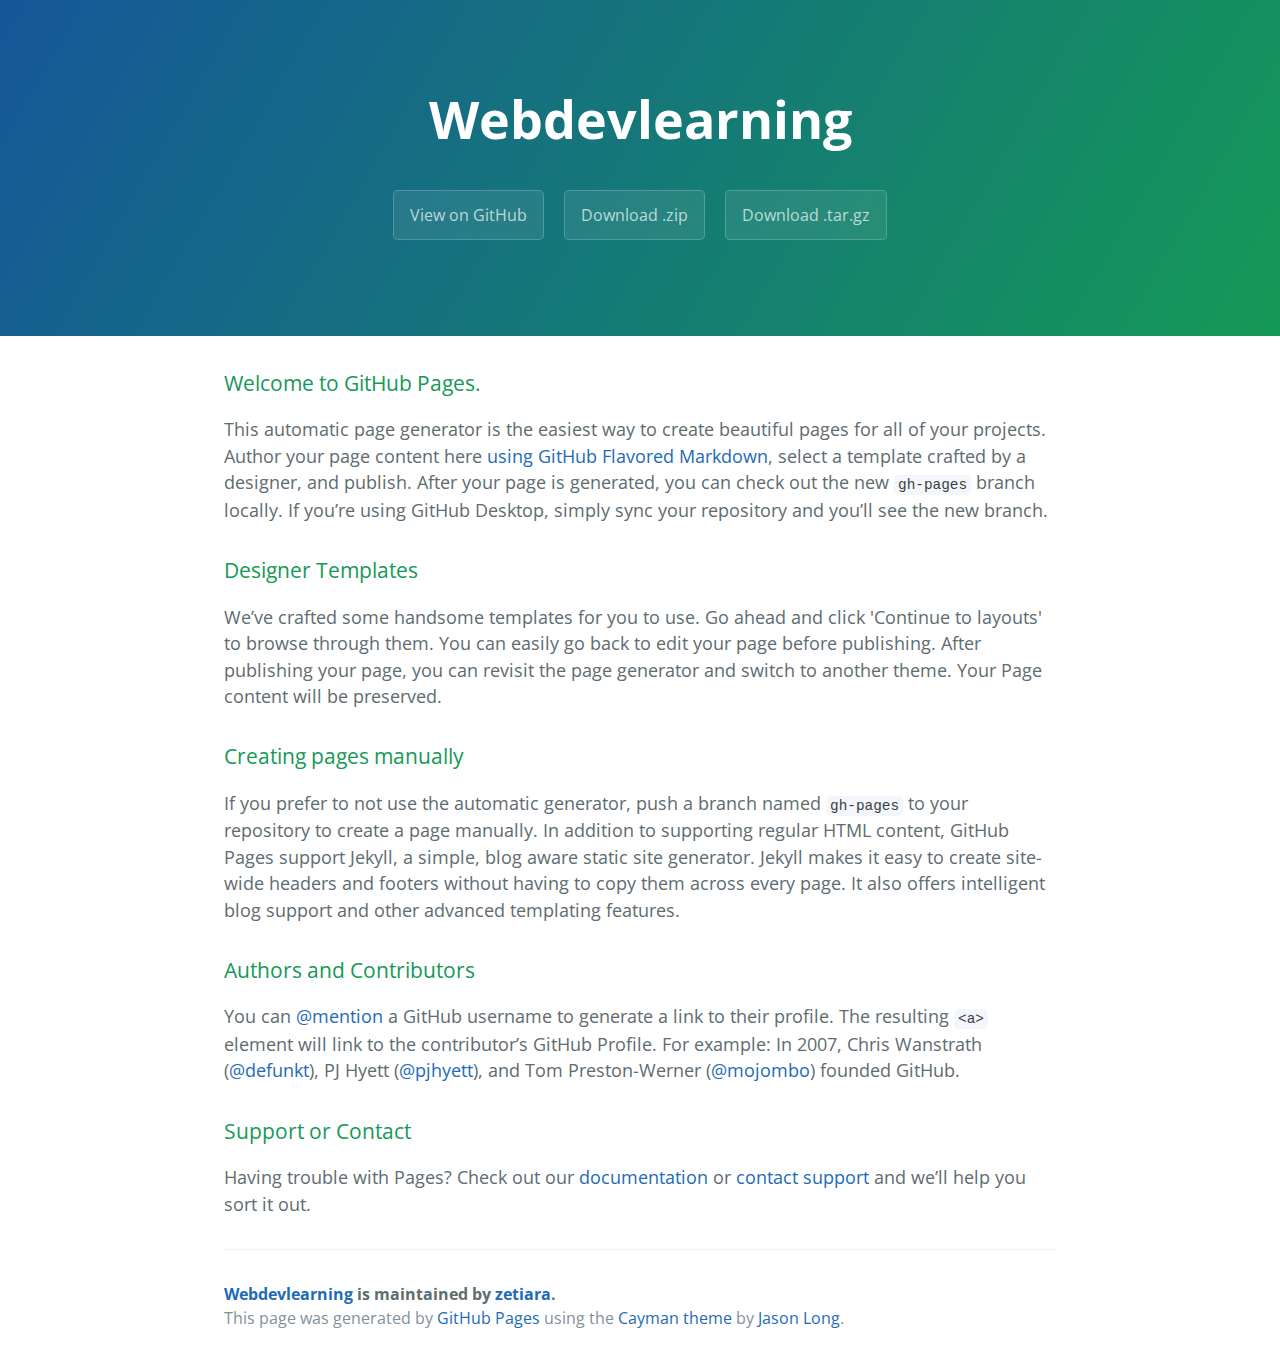
<file: index.html>
<!DOCTYPE html>
<html lang="en-us">
  <head>
    <meta charset="UTF-8">
    <title>Webdevlearning by zetiara</title>
    <meta name="viewport" content="width=device-width, initial-scale=1">
    <link rel="stylesheet" type="text/css" href="stylesheets/normalize.css" media="screen">
    <link href='https://fonts.googleapis.com/css?family=Open+Sans:400,700' rel='stylesheet' type='text/css'>
    <link rel="stylesheet" type="text/css" href="stylesheets/stylesheet.css" media="screen">
    <link rel="stylesheet" type="text/css" href="stylesheets/github-light.css" media="screen">
  </head>
  <body>
    <section class="page-header">
      <h1 class="project-name">Webdevlearning</h1>
      <h2 class="project-tagline"></h2>
      <a href="https://github.com/zetiara/WebdevLearning" class="btn">View on GitHub</a>
      <a href="https://github.com/zetiara/WebdevLearning/zipball/master" class="btn">Download .zip</a>
      <a href="https://github.com/zetiara/WebdevLearning/tarball/master" class="btn">Download .tar.gz</a>
    </section>

    <section class="main-content">
      <h3>
<a id="welcome-to-github-pages" class="anchor" href="#welcome-to-github-pages" aria-hidden="true"><span aria-hidden="true" class="octicon octicon-link"></span></a>Welcome to GitHub Pages.</h3>

<p>This automatic page generator is the easiest way to create beautiful pages for all of your projects. Author your page content here <a href="https://guides.github.com/features/mastering-markdown/">using GitHub Flavored Markdown</a>, select a template crafted by a designer, and publish. After your page is generated, you can check out the new <code>gh-pages</code> branch locally. If you’re using GitHub Desktop, simply sync your repository and you’ll see the new branch.</p>

<h3>
<a id="designer-templates" class="anchor" href="#designer-templates" aria-hidden="true"><span aria-hidden="true" class="octicon octicon-link"></span></a>Designer Templates</h3>

<p>We’ve crafted some handsome templates for you to use. Go ahead and click 'Continue to layouts' to browse through them. You can easily go back to edit your page before publishing. After publishing your page, you can revisit the page generator and switch to another theme. Your Page content will be preserved.</p>

<h3>
<a id="creating-pages-manually" class="anchor" href="#creating-pages-manually" aria-hidden="true"><span aria-hidden="true" class="octicon octicon-link"></span></a>Creating pages manually</h3>

<p>If you prefer to not use the automatic generator, push a branch named <code>gh-pages</code> to your repository to create a page manually. In addition to supporting regular HTML content, GitHub Pages support Jekyll, a simple, blog aware static site generator. Jekyll makes it easy to create site-wide headers and footers without having to copy them across every page. It also offers intelligent blog support and other advanced templating features.</p>

<h3>
<a id="authors-and-contributors" class="anchor" href="#authors-and-contributors" aria-hidden="true"><span aria-hidden="true" class="octicon octicon-link"></span></a>Authors and Contributors</h3>

<p>You can <a href="https://help.github.com/articles/basic-writing-and-formatting-syntax/#mentioning-users-and-teams" class="user-mention">@mention</a> a GitHub username to generate a link to their profile. The resulting <code>&lt;a&gt;</code> element will link to the contributor’s GitHub Profile. For example: In 2007, Chris Wanstrath (<a href="https://github.com/defunkt" class="user-mention">@defunkt</a>), PJ Hyett (<a href="https://github.com/pjhyett" class="user-mention">@pjhyett</a>), and Tom Preston-Werner (<a href="https://github.com/mojombo" class="user-mention">@mojombo</a>) founded GitHub.</p>

<h3>
<a id="support-or-contact" class="anchor" href="#support-or-contact" aria-hidden="true"><span aria-hidden="true" class="octicon octicon-link"></span></a>Support or Contact</h3>

<p>Having trouble with Pages? Check out our <a href="https://help.github.com/pages">documentation</a> or <a href="https://github.com/contact">contact support</a> and we’ll help you sort it out.</p>

      <footer class="site-footer">
        <span class="site-footer-owner"><a href="https://github.com/zetiara/WebdevLearning">Webdevlearning</a> is maintained by <a href="https://github.com/zetiara">zetiara</a>.</span>

        <span class="site-footer-credits">This page was generated by <a href="https://pages.github.com">GitHub Pages</a> using the <a href="https://github.com/jasonlong/cayman-theme">Cayman theme</a> by <a href="https://twitter.com/jasonlong">Jason Long</a>.</span>
      </footer>

    </section>

  
  </body>
</html>
</file>
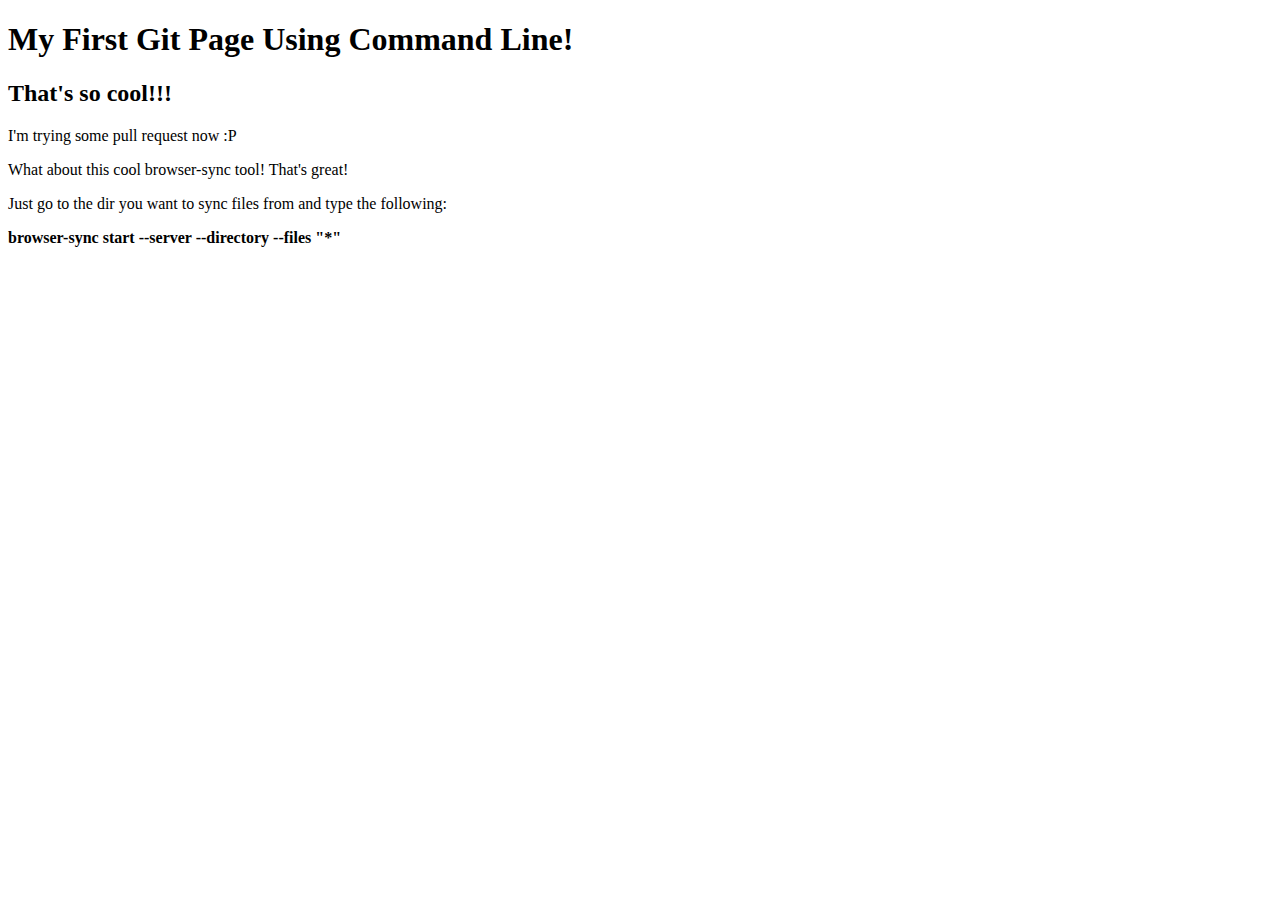
<file: site/index.html>
<!DOCTYPE html>
<html>
<head>
	<title>Hello Github!</title>
</head>
<body>
<h1>My First Git Page Using Command Line!</h1>
<h2>That's so cool!!!</h2>
<p>I'm trying some pull request now :P</p>
<p>What about this cool browser-sync tool! That's great!</p>
<p>Just go to the dir you want to sync files from and type the following:</p>
<li><b>browser-sync start --server --directory --files "*"</b></li>
</body>
</html>
</file>
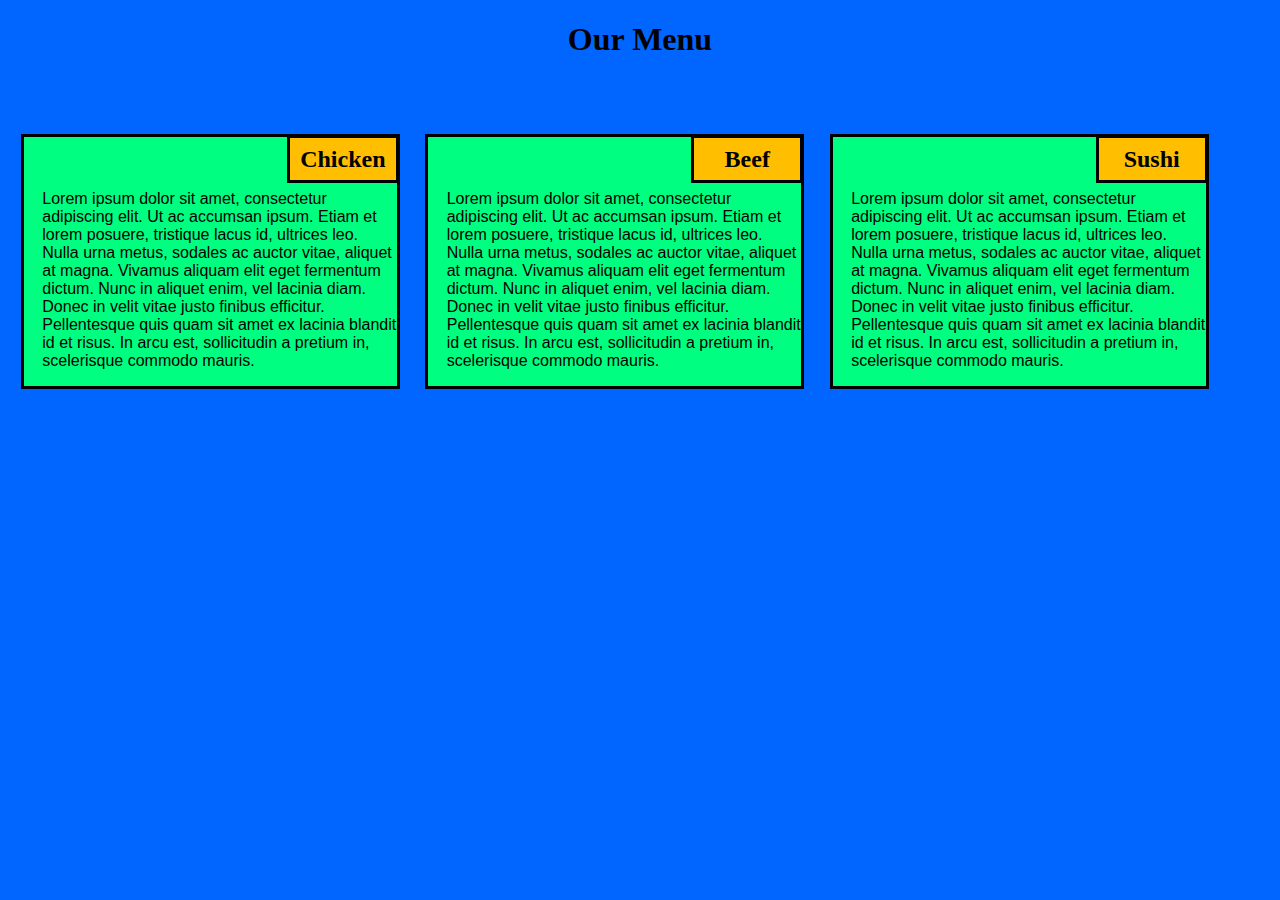
<file: site/CourseraAssignments/Mod_2/index.html>
<!DOCTYPE html>
<html>
<head>
	<title>First Responsive Page</title>

	<meta name="viewport" content="width = device-width, initial-scale=1">

	<link rel="stylesheet" type="text/css" href="style.css">
</head>
<body>
	<h1>Our Menu</h1>

	<div class="container">

		<div>
			<h2>Chicken</h2>	
			<p>Lorem ipsum dolor sit amet, consectetur adipiscing elit. Ut ac accumsan ipsum. Etiam et lorem posuere, tristique lacus id, ultrices leo. Nulla urna metus, sodales ac auctor vitae, aliquet at magna. Vivamus aliquam elit eget fermentum dictum. Nunc in aliquet enim, vel lacinia diam. Donec in velit vitae justo finibus efficitur. Pellentesque quis quam sit amet ex lacinia blandit id et risus. In arcu est, sollicitudin a pretium in, scelerisque commodo mauris.</p>
		</div>

		<div>
			<h2>Beef</h2>	
			<p>Lorem ipsum dolor sit amet, consectetur adipiscing elit. Ut ac accumsan ipsum. Etiam et lorem posuere, tristique lacus id, ultrices leo. Nulla urna metus, sodales ac auctor vitae, aliquet at magna. Vivamus aliquam elit eget fermentum dictum. Nunc in aliquet enim, vel lacinia diam. Donec in velit vitae justo finibus efficitur. Pellentesque quis quam sit amet ex lacinia blandit id et risus. In arcu est, sollicitudin a pretium in, scelerisque commodo mauris.</p>
		</div>

		<div id="thirdDiv">
			<h2>Sushi</h2>	
			<p>Lorem ipsum dolor sit amet, consectetur adipiscing elit. Ut ac accumsan ipsum. Etiam et lorem posuere, tristique lacus id, ultrices leo. Nulla urna metus, sodales ac auctor vitae, aliquet at magna. Vivamus aliquam elit eget fermentum dictum. Nunc in aliquet enim, vel lacinia diam. Donec in velit vitae justo finibus efficitur. Pellentesque quis quam sit amet ex lacinia blandit id et risus. In arcu est, sollicitudin a pretium in, scelerisque commodo mauris.</p>
		</div>

	</div>
</body>
</html>
</file>
<file: stylesheets/stylesheet.css>
* {
  box-sizing: border-box; }

body {
  padding: 0;
  margin: 0;
  font-family: "Open Sans", "Helvetica Neue", Helvetica, Arial, sans-serif;
  font-size: 16px;
  line-height: 1.5;
  color: #606c71; }

a {
  color: #1e6bb8;
  text-decoration: none; }
  a:hover {
    text-decoration: underline; }

.btn {
  display: inline-block;
  margin-bottom: 1rem;
  color: rgba(255, 255, 255, 0.7);
  background-color: rgba(255, 255, 255, 0.08);
  border-color: rgba(255, 255, 255, 0.2);
  border-style: solid;
  border-width: 1px;
  border-radius: 0.3rem;
  transition: color 0.2s, background-color 0.2s, border-color 0.2s; }
  .btn + .btn {
    margin-left: 1rem; }

.btn:hover {
  color: rgba(255, 255, 255, 0.8);
  text-decoration: none;
  background-color: rgba(255, 255, 255, 0.2);
  border-color: rgba(255, 255, 255, 0.3); }

@media screen and (min-width: 64em) {
  .btn {
    padding: 0.75rem 1rem; } }

@media screen and (min-width: 42em) and (max-width: 64em) {
  .btn {
    padding: 0.6rem 0.9rem;
    font-size: 0.9rem; } }

@media screen and (max-width: 42em) {
  .btn {
    display: block;
    width: 100%;
    padding: 0.75rem;
    font-size: 0.9rem; }
    .btn + .btn {
      margin-top: 1rem;
      margin-left: 0; } }

.page-header {
  color: #fff;
  text-align: center;
  background-color: #159957;
  background-image: linear-gradient(120deg, #155799, #159957); }

@media screen and (min-width: 64em) {
  .page-header {
    padding: 5rem 6rem; } }

@media screen and (min-width: 42em) and (max-width: 64em) {
  .page-header {
    padding: 3rem 4rem; } }

@media screen and (max-width: 42em) {
  .page-header {
    padding: 2rem 1rem; } }

.project-name {
  margin-top: 0;
  margin-bottom: 0.1rem; }

@media screen and (min-width: 64em) {
  .project-name {
    font-size: 3.25rem; } }

@media screen and (min-width: 42em) and (max-width: 64em) {
  .project-name {
    font-size: 2.25rem; } }

@media screen and (max-width: 42em) {
  .project-name {
    font-size: 1.75rem; } }

.project-tagline {
  margin-bottom: 2rem;
  font-weight: normal;
  opacity: 0.7; }

@media screen and (min-width: 64em) {
  .project-tagline {
    font-size: 1.25rem; } }

@media screen and (min-width: 42em) and (max-width: 64em) {
  .project-tagline {
    font-size: 1.15rem; } }

@media screen and (max-width: 42em) {
  .project-tagline {
    font-size: 1rem; } }

.main-content :first-child {
  margin-top: 0; }
.main-content img {
  max-width: 100%; }
.main-content h1, .main-content h2, .main-content h3, .main-content h4, .main-content h5, .main-content h6 {
  margin-top: 2rem;
  margin-bottom: 1rem;
  font-weight: normal;
  color: #159957; }
.main-content p {
  margin-bottom: 1em; }
.main-content code {
  padding: 2px 4px;
  font-family: Consolas, "Liberation Mono", Menlo, Courier, monospace;
  font-size: 0.9rem;
  color: #383e41;
  background-color: #f3f6fa;
  border-radius: 0.3rem; }
.main-content pre {
  padding: 0.8rem;
  margin-top: 0;
  margin-bottom: 1rem;
  font: 1rem Consolas, "Liberation Mono", Menlo, Courier, monospace;
  color: #567482;
  word-wrap: normal;
  background-color: #f3f6fa;
  border: solid 1px #dce6f0;
  border-radius: 0.3rem; }
  .main-content pre > code {
    padding: 0;
    margin: 0;
    font-size: 0.9rem;
    color: #567482;
    word-break: normal;
    white-space: pre;
    background: transparent;
    border: 0; }
.main-content .highlight {
  margin-bottom: 1rem; }
  .main-content .highlight pre {
    margin-bottom: 0;
    word-break: normal; }
.main-content .highlight pre, .main-content pre {
  padding: 0.8rem;
  overflow: auto;
  font-size: 0.9rem;
  line-height: 1.45;
  border-radius: 0.3rem; }
.main-content pre code, .main-content pre tt {
  display: inline;
  max-width: initial;
  padding: 0;
  margin: 0;
  overflow: initial;
  line-height: inherit;
  word-wrap: normal;
  background-color: transparent;
  border: 0; }
  .main-content pre code:before, .main-content pre code:after, .main-content pre tt:before, .main-content pre tt:after {
    content: normal; }
.main-content ul, .main-content ol {
  margin-top: 0; }
.main-content blockquote {
  padding: 0 1rem;
  margin-left: 0;
  color: #819198;
  border-left: 0.3rem solid #dce6f0; }
  .main-content blockquote > :first-child {
    margin-top: 0; }
  .main-content blockquote > :last-child {
    margin-bottom: 0; }
.main-content table {
  display: block;
  width: 100%;
  overflow: auto;
  word-break: normal;
  word-break: keep-all; }
  .main-content table th {
    font-weight: bold; }
  .main-content table th, .main-content table td {
    padding: 0.5rem 1rem;
    border: 1px solid #e9ebec; }
.main-content dl {
  padding: 0; }
  .main-content dl dt {
    padding: 0;
    margin-top: 1rem;
    font-size: 1rem;
    font-weight: bold; }
  .main-content dl dd {
    padding: 0;
    margin-bottom: 1rem; }
.main-content hr {
  height: 2px;
  padding: 0;
  margin: 1rem 0;
  background-color: #eff0f1;
  border: 0; }

@media screen and (min-width: 64em) {
  .main-content {
    max-width: 64rem;
    padding: 2rem 6rem;
    margin: 0 auto;
    font-size: 1.1rem; } }

@media screen and (min-width: 42em) and (max-width: 64em) {
  .main-content {
    padding: 2rem 4rem;
    font-size: 1.1rem; } }

@media screen and (max-width: 42em) {
  .main-content {
    padding: 2rem 1rem;
    font-size: 1rem; } }

.site-footer {
  padding-top: 2rem;
  margin-top: 2rem;
  border-top: solid 1px #eff0f1; }

.site-footer-owner {
  display: block;
  font-weight: bold; }

.site-footer-credits {
  color: #819198; }

@media screen and (min-width: 64em) {
  .site-footer {
    font-size: 1rem; } }

@media screen and (min-width: 42em) and (max-width: 64em) {
  .site-footer {
    font-size: 1rem; } }

@media screen and (max-width: 42em) {
  .site-footer {
    font-size: 0.9rem; } }
</file>
<file: stylesheets/github-light.css>
/*
The MIT License (MIT)

Copyright (c) 2015 GitHub, Inc.

Permission is hereby granted, free of charge, to any person obtaining a copy
of this software and associated documentation files (the "Software"), to deal
in the Software without restriction, including without limitation the rights
to use, copy, modify, merge, publish, distribute, sublicense, and/or sell
copies of the Software, and to permit persons to whom the Software is
furnished to do so, subject to the following conditions:

The above copyright notice and this permission notice shall be included in all
copies or substantial portions of the Software.

THE SOFTWARE IS PROVIDED "AS IS", WITHOUT WARRANTY OF ANY KIND, EXPRESS OR
IMPLIED, INCLUDING BUT NOT LIMITED TO THE WARRANTIES OF MERCHANTABILITY,
FITNESS FOR A PARTICULAR PURPOSE AND NONINFRINGEMENT. IN NO EVENT SHALL THE
AUTHORS OR COPYRIGHT HOLDERS BE LIABLE FOR ANY CLAIM, DAMAGES OR OTHER
LIABILITY, WHETHER IN AN ACTION OF CONTRACT, TORT OR OTHERWISE, ARISING FROM,
OUT OF OR IN CONNECTION WITH THE SOFTWARE OR THE USE OR OTHER DEALINGS IN THE
SOFTWARE.

*/

.pl-c /* comment */ {
  color: #969896;
}

.pl-c1      /* constant, markup.raw, meta.diff.header, meta.module-reference, meta.property-name, support, support.constant, support.variable, variable.other.constant */,
.pl-s .pl-v /* string variable */ {
  color: #0086b3;
}

.pl-e  /* entity */,
.pl-en /* entity.name */ {
  color: #795da3;
}

.pl-s .pl-s1 /* string source */,
.pl-smi      /* storage.modifier.import, storage.modifier.package, storage.type.java, variable.other, variable.parameter.function */ {
  color: #333;
}

.pl-ent /* entity.name.tag */ {
  color: #63a35c;
}

.pl-k /* keyword, storage, storage.type */ {
  color: #a71d5d;
}

.pl-pds              /* punctuation.definition.string, string.regexp.character-class */,
.pl-s                /* string */,
.pl-s .pl-pse .pl-s1 /* string punctuation.section.embedded source */,
.pl-sr               /* string.regexp */,
.pl-sr .pl-cce       /* string.regexp constant.character.escape */,
.pl-sr .pl-sra       /* string.regexp string.regexp.arbitrary-repitition */,
.pl-sr .pl-sre       /* string.regexp source.ruby.embedded */ {
  color: #183691;
}

.pl-v /* variable */ {
  color: #ed6a43;
}

.pl-id /* invalid.deprecated */ {
  color: #b52a1d;
}

.pl-ii /* invalid.illegal */ {
  background-color: #b52a1d;
  color: #f8f8f8;
}

.pl-sr .pl-cce /* string.regexp constant.character.escape */ {
  color: #63a35c;
  font-weight: bold;
}

.pl-ml /* markup.list */ {
  color: #693a17;
}

.pl-mh        /* markup.heading */,
.pl-mh .pl-en /* markup.heading entity.name */,
.pl-ms        /* meta.separator */ {
  color: #1d3e81;
  font-weight: bold;
}

.pl-mq /* markup.quote */ {
  color: #008080;
}

.pl-mi /* markup.italic */ {
  color: #333;
  font-style: italic;
}

.pl-mb /* markup.bold */ {
  color: #333;
  font-weight: bold;
}

.pl-md /* markup.deleted, meta.diff.header.from-file */ {
  background-color: #ffecec;
  color: #bd2c00;
}

.pl-mi1 /* markup.inserted, meta.diff.header.to-file */ {
  background-color: #eaffea;
  color: #55a532;
}

.pl-mdr /* meta.diff.range */ {
  color: #795da3;
  font-weight: bold;
}

.pl-mo /* meta.output */ {
  color: #1d3e81;
}
</file>
<file: site/CourseraAssignments/Mod_2/style.css>
body {
	background:  #0066ff;
}

h1 {
	text-align: center;
	margin-bottom: 5%;
}

 .container > div {
 	background: #00ff80;
	position: relative;;
	float: left;
	margin: 1%;
	width: 30%;
	border: 3px solid black;
	box-sizing: border-box;
}

h2 {
	background: #ffbf00;
	margin: 0;
	padding: 2%;
	text-align: center;
	position: relative;
	top:-2px;
	right:-2px;
	float: right;
	border: 3px solid black;
	box-sizing: border-box;
	width: 30%;
	overflow: hidden;
	margin-bottom: 5px;
	

}

p {
	clear: both;
	padding-left: 5%;
	text-transform: 900;
	font-family: arial;
}

@media (min-width: 768px) and (max-width: 991px)
{
	.container > div {
		width: 48%;
	}

	#thirdDiv {
		width: 98%;
	}
}

@media (max-width: 767px)
{
	.container > div {
		width: 98%;
	}
}
</file>
